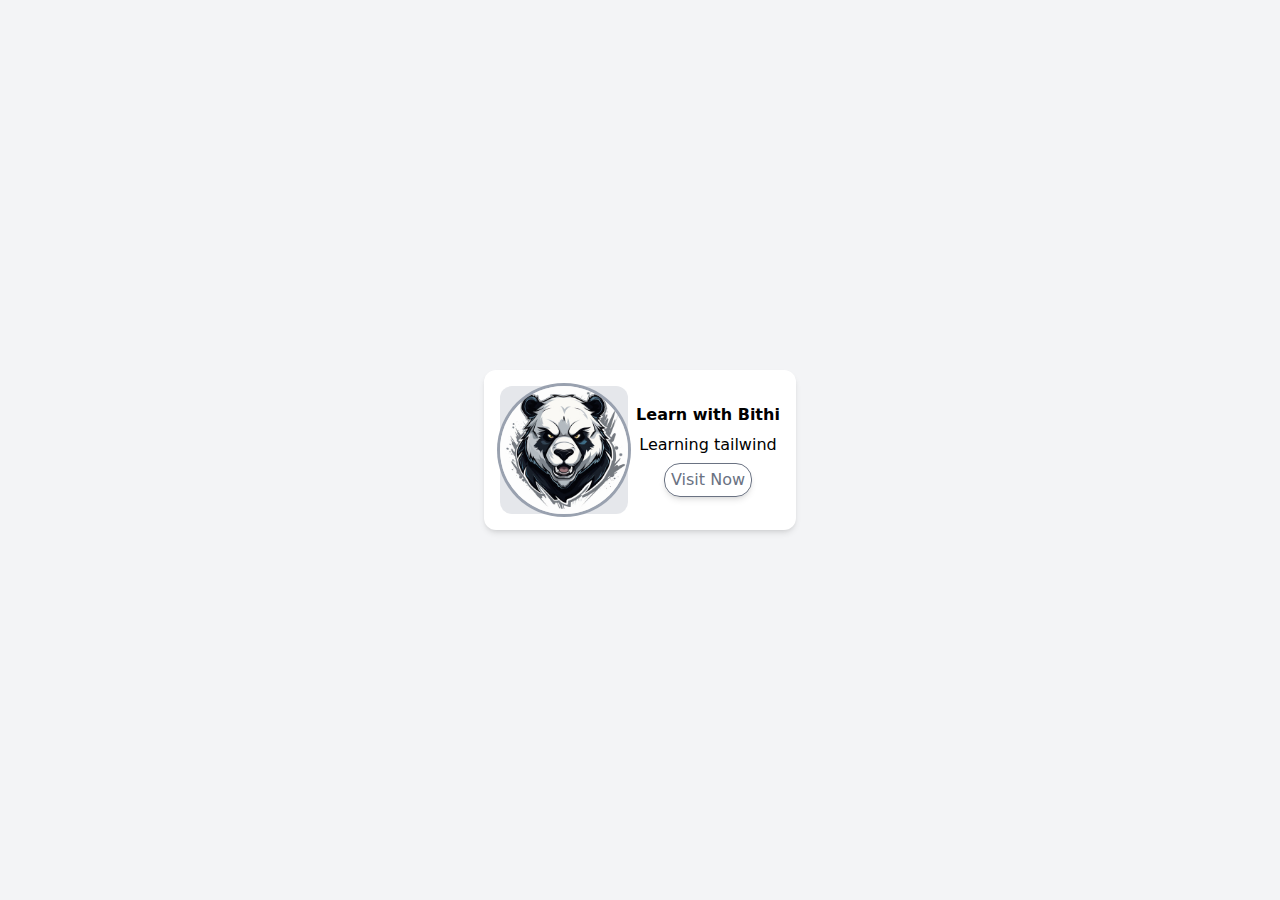
<file: tailwind1stProject/src/index.html>
<!doctype html>
<html>
<head>
  <meta charset="UTF-8">
  <meta name="viewport" content="width=device-width, initial-scale=1.0">
  <link href="./output.css" rel="stylesheet">
</head>
<body class="h-screen  flex items-center justify-center bg-gray-100">
  <div class="max-w-sm mx-auto p-8 bg-white rounded-xl shadow-md text-center space-y-3 sm:flex sm:items-center   sm:space-x-2 sm:px-4 sm:mx-auto sm:h-40 ">

    <div class="bg-gray-200 rounded-xl sm:my-0">
        <img src="../images/pandaLogo.jpg" alt="pandaLogo" class="h-52 mx-auto rounded-full ring-3 ring-gray-400 sm:h-32 sm:shrink-0 transform hover:scale-110 duration-500">
    </div>
    <div class="text-center text-black space-y-1.5">
        <p class="text-black font-bold">Learn with Bithi</p>
        <p>Learning tailwind</p>
        <button class="border rounded-2xl shadow-md px-3 py-1 text-gray-500 font-medium sm:px-1.5 hover:bg-gray-500 hover:text-white hover:border-transparent duration-200 focus:outline-none cursor-pointer focus:ring-2 focus:ring-gray-800 focus:ring-offset-1">Visit Now</button>
    </div>
  </div>
</body>
</html>
</file>
<file: tailwind1stProject/src/output.css>
/*! tailwindcss v4.1.16 | MIT License | https://tailwindcss.com */
@layer properties;
@layer theme, base, components, utilities;
@layer theme {
  :root, :host {
    --font-sans: ui-sans-serif, system-ui, sans-serif, "Apple Color Emoji",
      "Segoe UI Emoji", "Segoe UI Symbol", "Noto Color Emoji";
    --font-mono: ui-monospace, SFMono-Regular, Menlo, Monaco, Consolas, "Liberation Mono",
      "Courier New", monospace;
    --color-gray-100: oklch(96.7% 0.003 264.542);
    --color-gray-200: oklch(92.8% 0.006 264.531);
    --color-gray-400: oklch(70.7% 0.022 261.325);
    --color-gray-500: oklch(55.1% 0.027 264.364);
    --color-gray-800: oklch(27.8% 0.033 256.848);
    --color-black: #000;
    --color-white: #fff;
    --spacing: 0.25rem;
    --container-sm: 24rem;
    --font-weight-medium: 500;
    --font-weight-semibold: 600;
    --font-weight-bold: 700;
    --radius-xl: 0.75rem;
    --radius-2xl: 1rem;
    --default-font-family: var(--font-sans);
    --default-mono-font-family: var(--font-mono);
  }
}
@layer base {
  *, ::after, ::before, ::backdrop, ::file-selector-button {
    box-sizing: border-box;
    margin: 0;
    padding: 0;
    border: 0 solid;
  }
  html, :host {
    line-height: 1.5;
    -webkit-text-size-adjust: 100%;
    tab-size: 4;
    font-family: var(--default-font-family, ui-sans-serif, system-ui, sans-serif, "Apple Color Emoji", "Segoe UI Emoji", "Segoe UI Symbol", "Noto Color Emoji");
    font-feature-settings: var(--default-font-feature-settings, normal);
    font-variation-settings: var(--default-font-variation-settings, normal);
    -webkit-tap-highlight-color: transparent;
  }
  hr {
    height: 0;
    color: inherit;
    border-top-width: 1px;
  }
  abbr:where([title]) {
    -webkit-text-decoration: underline dotted;
    text-decoration: underline dotted;
  }
  h1, h2, h3, h4, h5, h6 {
    font-size: inherit;
    font-weight: inherit;
  }
  a {
    color: inherit;
    -webkit-text-decoration: inherit;
    text-decoration: inherit;
  }
  b, strong {
    font-weight: bolder;
  }
  code, kbd, samp, pre {
    font-family: var(--default-mono-font-family, ui-monospace, SFMono-Regular, Menlo, Monaco, Consolas, "Liberation Mono", "Courier New", monospace);
    font-feature-settings: var(--default-mono-font-feature-settings, normal);
    font-variation-settings: var(--default-mono-font-variation-settings, normal);
    font-size: 1em;
  }
  small {
    font-size: 80%;
  }
  sub, sup {
    font-size: 75%;
    line-height: 0;
    position: relative;
    vertical-align: baseline;
  }
  sub {
    bottom: -0.25em;
  }
  sup {
    top: -0.5em;
  }
  table {
    text-indent: 0;
    border-color: inherit;
    border-collapse: collapse;
  }
  :-moz-focusring {
    outline: auto;
  }
  progress {
    vertical-align: baseline;
  }
  summary {
    display: list-item;
  }
  ol, ul, menu {
    list-style: none;
  }
  img, svg, video, canvas, audio, iframe, embed, object {
    display: block;
    vertical-align: middle;
  }
  img, video {
    max-width: 100%;
    height: auto;
  }
  button, input, select, optgroup, textarea, ::file-selector-button {
    font: inherit;
    font-feature-settings: inherit;
    font-variation-settings: inherit;
    letter-spacing: inherit;
    color: inherit;
    border-radius: 0;
    background-color: transparent;
    opacity: 1;
  }
  :where(select:is([multiple], [size])) optgroup {
    font-weight: bolder;
  }
  :where(select:is([multiple], [size])) optgroup option {
    padding-inline-start: 20px;
  }
  ::file-selector-button {
    margin-inline-end: 4px;
  }
  ::placeholder {
    opacity: 1;
  }
  @supports (not (-webkit-appearance: -apple-pay-button))  or (contain-intrinsic-size: 1px) {
    ::placeholder {
      color: currentcolor;
      @supports (color: color-mix(in lab, red, red)) {
        color: color-mix(in oklab, currentcolor 50%, transparent);
      }
    }
  }
  textarea {
    resize: vertical;
  }
  ::-webkit-search-decoration {
    -webkit-appearance: none;
  }
  ::-webkit-date-and-time-value {
    min-height: 1lh;
    text-align: inherit;
  }
  ::-webkit-datetime-edit {
    display: inline-flex;
  }
  ::-webkit-datetime-edit-fields-wrapper {
    padding: 0;
  }
  ::-webkit-datetime-edit, ::-webkit-datetime-edit-year-field, ::-webkit-datetime-edit-month-field, ::-webkit-datetime-edit-day-field, ::-webkit-datetime-edit-hour-field, ::-webkit-datetime-edit-minute-field, ::-webkit-datetime-edit-second-field, ::-webkit-datetime-edit-millisecond-field, ::-webkit-datetime-edit-meridiem-field {
    padding-block: 0;
  }
  ::-webkit-calendar-picker-indicator {
    line-height: 1;
  }
  :-moz-ui-invalid {
    box-shadow: none;
  }
  button, input:where([type="button"], [type="reset"], [type="submit"]), ::file-selector-button {
    appearance: button;
  }
  ::-webkit-inner-spin-button, ::-webkit-outer-spin-button {
    height: auto;
  }
  [hidden]:where(:not([hidden="until-found"])) {
    display: none !important;
  }
}
@layer utilities {
  .mx-auto {
    margin-inline: auto;
  }
  .flex {
    display: flex;
  }
  .table {
    display: table;
  }
  .h-52 {
    height: calc(var(--spacing) * 52);
  }
  .h-screen {
    height: 100vh;
  }
  .max-w-sm {
    max-width: var(--container-sm);
  }
  .flex-shrink {
    flex-shrink: 1;
  }
  .border-collapse {
    border-collapse: collapse;
  }
  .transform {
    transform: var(--tw-rotate-x,) var(--tw-rotate-y,) var(--tw-rotate-z,) var(--tw-skew-x,) var(--tw-skew-y,);
  }
  .cursor-pointer {
    cursor: pointer;
  }
  .resize {
    resize: both;
  }
  .items-center {
    align-items: center;
  }
  .justify-center {
    justify-content: center;
  }
  .space-y-1 {
    :where(& > :not(:last-child)) {
      --tw-space-y-reverse: 0;
      margin-block-start: calc(calc(var(--spacing) * 1) * var(--tw-space-y-reverse));
      margin-block-end: calc(calc(var(--spacing) * 1) * calc(1 - var(--tw-space-y-reverse)));
    }
  }
  .space-y-1\.5 {
    :where(& > :not(:last-child)) {
      --tw-space-y-reverse: 0;
      margin-block-start: calc(calc(var(--spacing) * 1.5) * var(--tw-space-y-reverse));
      margin-block-end: calc(calc(var(--spacing) * 1.5) * calc(1 - var(--tw-space-y-reverse)));
    }
  }
  .space-y-3 {
    :where(& > :not(:last-child)) {
      --tw-space-y-reverse: 0;
      margin-block-start: calc(calc(var(--spacing) * 3) * var(--tw-space-y-reverse));
      margin-block-end: calc(calc(var(--spacing) * 3) * calc(1 - var(--tw-space-y-reverse)));
    }
  }
  .rounded-2xl {
    border-radius: var(--radius-2xl);
  }
  .rounded-full {
    border-radius: calc(infinity * 1px);
  }
  .rounded-xl {
    border-radius: var(--radius-xl);
  }
  .border {
    border-style: var(--tw-border-style);
    border-width: 1px;
  }
  .bg-gray-100 {
    background-color: var(--color-gray-100);
  }
  .bg-gray-200 {
    background-color: var(--color-gray-200);
  }
  .bg-white {
    background-color: var(--color-white);
  }
  .p-8 {
    padding: calc(var(--spacing) * 8);
  }
  .px-3 {
    padding-inline: calc(var(--spacing) * 3);
  }
  .py-1 {
    padding-block: calc(var(--spacing) * 1);
  }
  .text-center {
    text-align: center;
  }
  .font-bold {
    --tw-font-weight: var(--font-weight-bold);
    font-weight: var(--font-weight-bold);
  }
  .font-medium {
    --tw-font-weight: var(--font-weight-medium);
    font-weight: var(--font-weight-medium);
  }
  .font-semibold {
    --tw-font-weight: var(--font-weight-semibold);
    font-weight: var(--font-weight-semibold);
  }
  .text-black {
    color: var(--color-black);
  }
  .text-gray-500 {
    color: var(--color-gray-500);
  }
  .underline {
    text-decoration-line: underline;
  }
  .shadow-md {
    --tw-shadow: 0 4px 6px -1px var(--tw-shadow-color, rgb(0 0 0 / 0.1)), 0 2px 4px -2px var(--tw-shadow-color, rgb(0 0 0 / 0.1));
    box-shadow: var(--tw-inset-shadow), var(--tw-inset-ring-shadow), var(--tw-ring-offset-shadow), var(--tw-ring-shadow), var(--tw-shadow);
  }
  .ring-3 {
    --tw-ring-shadow: var(--tw-ring-inset,) 0 0 0 calc(3px + var(--tw-ring-offset-width)) var(--tw-ring-color, currentcolor);
    box-shadow: var(--tw-inset-shadow), var(--tw-inset-ring-shadow), var(--tw-ring-offset-shadow), var(--tw-ring-shadow), var(--tw-shadow);
  }
  .ring-gray-400 {
    --tw-ring-color: var(--color-gray-400);
  }
  .outline {
    outline-style: var(--tw-outline-style);
    outline-width: 1px;
  }
  .duration-200 {
    --tw-duration: 200ms;
    transition-duration: 200ms;
  }
  .duration-500 {
    --tw-duration: 500ms;
    transition-duration: 500ms;
  }
  .hover\:scale-110 {
    &:hover {
      @media (hover: hover) {
        --tw-scale-x: 110%;
        --tw-scale-y: 110%;
        --tw-scale-z: 110%;
        scale: var(--tw-scale-x) var(--tw-scale-y);
      }
    }
  }
  .hover\:border-transparent {
    &:hover {
      @media (hover: hover) {
        border-color: transparent;
      }
    }
  }
  .hover\:bg-gray-500 {
    &:hover {
      @media (hover: hover) {
        background-color: var(--color-gray-500);
      }
    }
  }
  .hover\:text-white {
    &:hover {
      @media (hover: hover) {
        color: var(--color-white);
      }
    }
  }
  .focus\:ring-2 {
    &:focus {
      --tw-ring-shadow: var(--tw-ring-inset,) 0 0 0 calc(2px + var(--tw-ring-offset-width)) var(--tw-ring-color, currentcolor);
      box-shadow: var(--tw-inset-shadow), var(--tw-inset-ring-shadow), var(--tw-ring-offset-shadow), var(--tw-ring-shadow), var(--tw-shadow);
    }
  }
  .focus\:ring-gray-800 {
    &:focus {
      --tw-ring-color: var(--color-gray-800);
    }
  }
  .focus\:ring-offset-1 {
    &:focus {
      --tw-ring-offset-width: 1px;
      --tw-ring-offset-shadow: var(--tw-ring-inset,) 0 0 0 var(--tw-ring-offset-width) var(--tw-ring-offset-color);
    }
  }
  .focus\:outline-none {
    &:focus {
      --tw-outline-style: none;
      outline-style: none;
    }
  }
  .sm\:mx-auto {
    @media (width >= 40rem) {
      margin-inline: auto;
    }
  }
  .sm\:my-0 {
    @media (width >= 40rem) {
      margin-block: calc(var(--spacing) * 0);
    }
  }
  .sm\:flex {
    @media (width >= 40rem) {
      display: flex;
    }
  }
  .sm\:h-32 {
    @media (width >= 40rem) {
      height: calc(var(--spacing) * 32);
    }
  }
  .sm\:h-40 {
    @media (width >= 40rem) {
      height: calc(var(--spacing) * 40);
    }
  }
  .sm\:shrink-0 {
    @media (width >= 40rem) {
      flex-shrink: 0;
    }
  }
  .sm\:items-center {
    @media (width >= 40rem) {
      align-items: center;
    }
  }
  .sm\:space-x-2 {
    @media (width >= 40rem) {
      :where(& > :not(:last-child)) {
        --tw-space-x-reverse: 0;
        margin-inline-start: calc(calc(var(--spacing) * 2) * var(--tw-space-x-reverse));
        margin-inline-end: calc(calc(var(--spacing) * 2) * calc(1 - var(--tw-space-x-reverse)));
      }
    }
  }
  .sm\:px-1\.5 {
    @media (width >= 40rem) {
      padding-inline: calc(var(--spacing) * 1.5);
    }
  }
  .sm\:px-4 {
    @media (width >= 40rem) {
      padding-inline: calc(var(--spacing) * 4);
    }
  }
}
.btn {
  cursor: pointer;
  border-radius: var(--radius-2xl);
  border-style: var(--tw-border-style);
  border-width: 1px;
  padding-inline: calc(var(--spacing) * 3);
  padding-block: calc(var(--spacing) * 1);
  --tw-font-weight: var(--font-weight-medium);
  font-weight: var(--font-weight-medium);
  color: var(--color-gray-500);
  --tw-shadow: 0 4px 6px -1px var(--tw-shadow-color, rgb(0 0 0 / 0.1)), 0 2px 4px -2px var(--tw-shadow-color, rgb(0 0 0 / 0.1));
  box-shadow: var(--tw-inset-shadow), var(--tw-inset-ring-shadow), var(--tw-ring-offset-shadow), var(--tw-ring-shadow), var(--tw-shadow);
  --tw-duration: 200ms;
  transition-duration: 200ms;
  &:hover {
    @media (hover: hover) {
      border-color: transparent;
    }
  }
  &:hover {
    @media (hover: hover) {
      background-color: var(--color-gray-500);
    }
  }
  &:hover {
    @media (hover: hover) {
      color: var(--color-white);
    }
  }
  &:focus {
    --tw-ring-shadow: var(--tw-ring-inset,) 0 0 0 calc(2px + var(--tw-ring-offset-width)) var(--tw-ring-color, currentcolor);
    box-shadow: var(--tw-inset-shadow), var(--tw-inset-ring-shadow), var(--tw-ring-offset-shadow), var(--tw-ring-shadow), var(--tw-shadow);
  }
  &:focus {
    --tw-ring-color: var(--color-gray-800);
  }
  &:focus {
    --tw-ring-offset-width: 1px;
    --tw-ring-offset-shadow: var(--tw-ring-inset,) 0 0 0 var(--tw-ring-offset-width) var(--tw-ring-offset-color);
  }
  &:focus {
    --tw-outline-style: none;
    outline-style: none;
  }
  @media (width >= 40rem) {
    padding-inline: calc(var(--spacing) * 1.5);
  }
}
@property --tw-rotate-x {
  syntax: "*";
  inherits: false;
}
@property --tw-rotate-y {
  syntax: "*";
  inherits: false;
}
@property --tw-rotate-z {
  syntax: "*";
  inherits: false;
}
@property --tw-skew-x {
  syntax: "*";
  inherits: false;
}
@property --tw-skew-y {
  syntax: "*";
  inherits: false;
}
@property --tw-space-y-reverse {
  syntax: "*";
  inherits: false;
  initial-value: 0;
}
@property --tw-border-style {
  syntax: "*";
  inherits: false;
  initial-value: solid;
}
@property --tw-font-weight {
  syntax: "*";
  inherits: false;
}
@property --tw-shadow {
  syntax: "*";
  inherits: false;
  initial-value: 0 0 #0000;
}
@property --tw-shadow-color {
  syntax: "*";
  inherits: false;
}
@property --tw-shadow-alpha {
  syntax: "<percentage>";
  inherits: false;
  initial-value: 100%;
}
@property --tw-inset-shadow {
  syntax: "*";
  inherits: false;
  initial-value: 0 0 #0000;
}
@property --tw-inset-shadow-color {
  syntax: "*";
  inherits: false;
}
@property --tw-inset-shadow-alpha {
  syntax: "<percentage>";
  inherits: false;
  initial-value: 100%;
}
@property --tw-ring-color {
  syntax: "*";
  inherits: false;
}
@property --tw-ring-shadow {
  syntax: "*";
  inherits: false;
  initial-value: 0 0 #0000;
}
@property --tw-inset-ring-color {
  syntax: "*";
  inherits: false;
}
@property --tw-inset-ring-shadow {
  syntax: "*";
  inherits: false;
  initial-value: 0 0 #0000;
}
@property --tw-ring-inset {
  syntax: "*";
  inherits: false;
}
@property --tw-ring-offset-width {
  syntax: "<length>";
  inherits: false;
  initial-value: 0px;
}
@property --tw-ring-offset-color {
  syntax: "*";
  inherits: false;
  initial-value: #fff;
}
@property --tw-ring-offset-shadow {
  syntax: "*";
  inherits: false;
  initial-value: 0 0 #0000;
}
@property --tw-outline-style {
  syntax: "*";
  inherits: false;
  initial-value: solid;
}
@property --tw-duration {
  syntax: "*";
  inherits: false;
}
@property --tw-scale-x {
  syntax: "*";
  inherits: false;
  initial-value: 1;
}
@property --tw-scale-y {
  syntax: "*";
  inherits: false;
  initial-value: 1;
}
@property --tw-scale-z {
  syntax: "*";
  inherits: false;
  initial-value: 1;
}
@property --tw-space-x-reverse {
  syntax: "*";
  inherits: false;
  initial-value: 0;
}
@layer properties {
  @supports ((-webkit-hyphens: none) and (not (margin-trim: inline))) or ((-moz-orient: inline) and (not (color:rgb(from red r g b)))) {
    *, ::before, ::after, ::backdrop {
      --tw-rotate-x: initial;
      --tw-rotate-y: initial;
      --tw-rotate-z: initial;
      --tw-skew-x: initial;
      --tw-skew-y: initial;
      --tw-space-y-reverse: 0;
      --tw-border-style: solid;
      --tw-font-weight: initial;
      --tw-shadow: 0 0 #0000;
      --tw-shadow-color: initial;
      --tw-shadow-alpha: 100%;
      --tw-inset-shadow: 0 0 #0000;
      --tw-inset-shadow-color: initial;
      --tw-inset-shadow-alpha: 100%;
      --tw-ring-color: initial;
      --tw-ring-shadow: 0 0 #0000;
      --tw-inset-ring-color: initial;
      --tw-inset-ring-shadow: 0 0 #0000;
      --tw-ring-inset: initial;
      --tw-ring-offset-width: 0px;
      --tw-ring-offset-color: #fff;
      --tw-ring-offset-shadow: 0 0 #0000;
      --tw-outline-style: solid;
      --tw-duration: initial;
      --tw-scale-x: 1;
      --tw-scale-y: 1;
      --tw-scale-z: 1;
      --tw-space-x-reverse: 0;
    }
  }
}
</file>
